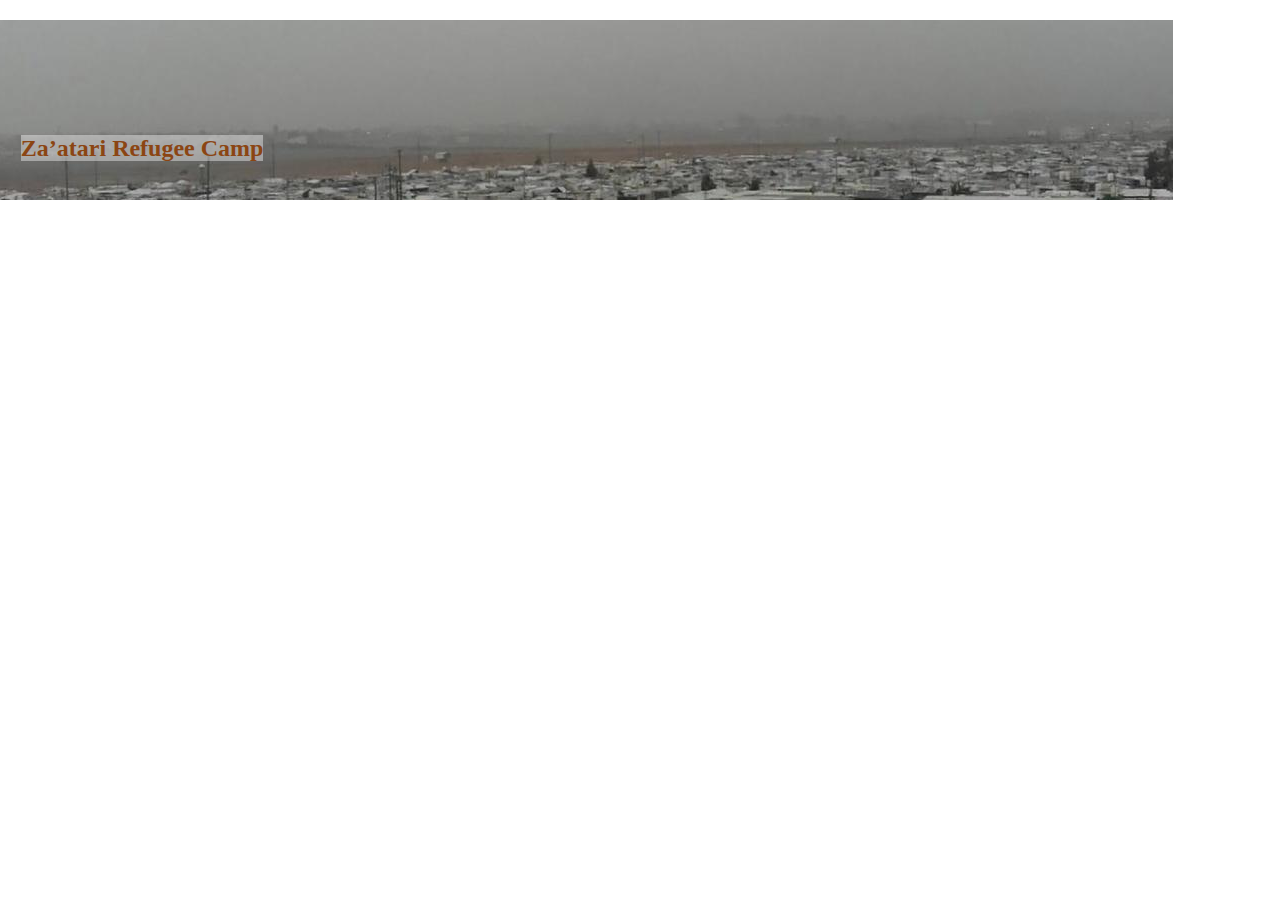
<file: index.html>
<!doctype html>
<html>
<head>
    <meta charset="utf-8">
    <meta name="description" content="">
    <meta name="viewport" content="width=device-width, initial-scale=1">
    <title>Za’atari Refugee Camp</title>

    <!-- Load CSS libraries -->
    <link href="https://cdn.jsdelivr.net/npm/bootstrap@5.1.1/dist/css/bootstrap.min.css" rel="stylesheet" integrity="sha384-F3w7mX95PdgyTmZZMECAngseQB83DfGTowi0iMjiWaeVhAn4FJkqJByhZMI3AhiU" crossorigin="anonymous">
    <link rel="stylesheet" href="css/style.css">

</head>
<body>

<div class="container" >

    <div class="row" style="width: 100vw; height: 20vh; margin-left:-9vw; background-image: url('img/example.jpg')">
        <h2 style="padding: 9vw 0 0 10vw">
            <mark style="background: rgba(255,255,255,0.4);  color: saddlebrown">Za’atari Refugee Camp</mark></h2>
    </div>

    <div class="row" style="width: 100vw;height: 50vh; margin-left:-9vw">
        <div class="col" style=" border-right: medium dashed black;text-align: center">
        <!-- Parent container for the scatterplot -->
            <div id="areaChart">
                <div id="tooltip" class="hidden">
                </div>
            </div>
        </div>
        <div class="col" style="text-align: center">
            <div id="barChart"></div>
        </div>
    </div>
</div>


<!-- Load JS libraries: jQuery, bootstrap, D3 -->
<script src="https://cdn.jsdelivr.net/npm/bootstrap@5.1.1/dist/js/bootstrap.bundle.min.js" integrity="sha384-/bQdsTh/da6pkI1MST/rWKFNjaCP5gBSY4sEBT38Q/9RBh9AH40zEOg7Hlq2THRZ" crossorigin="anonymous"></script>

<!-- d3 -->
<script src="https://d3js.org/d3.v7.min.js"></script>

<!-- own js files -->
<script src="js/main.js"></script>

</body>
</html>
</file>
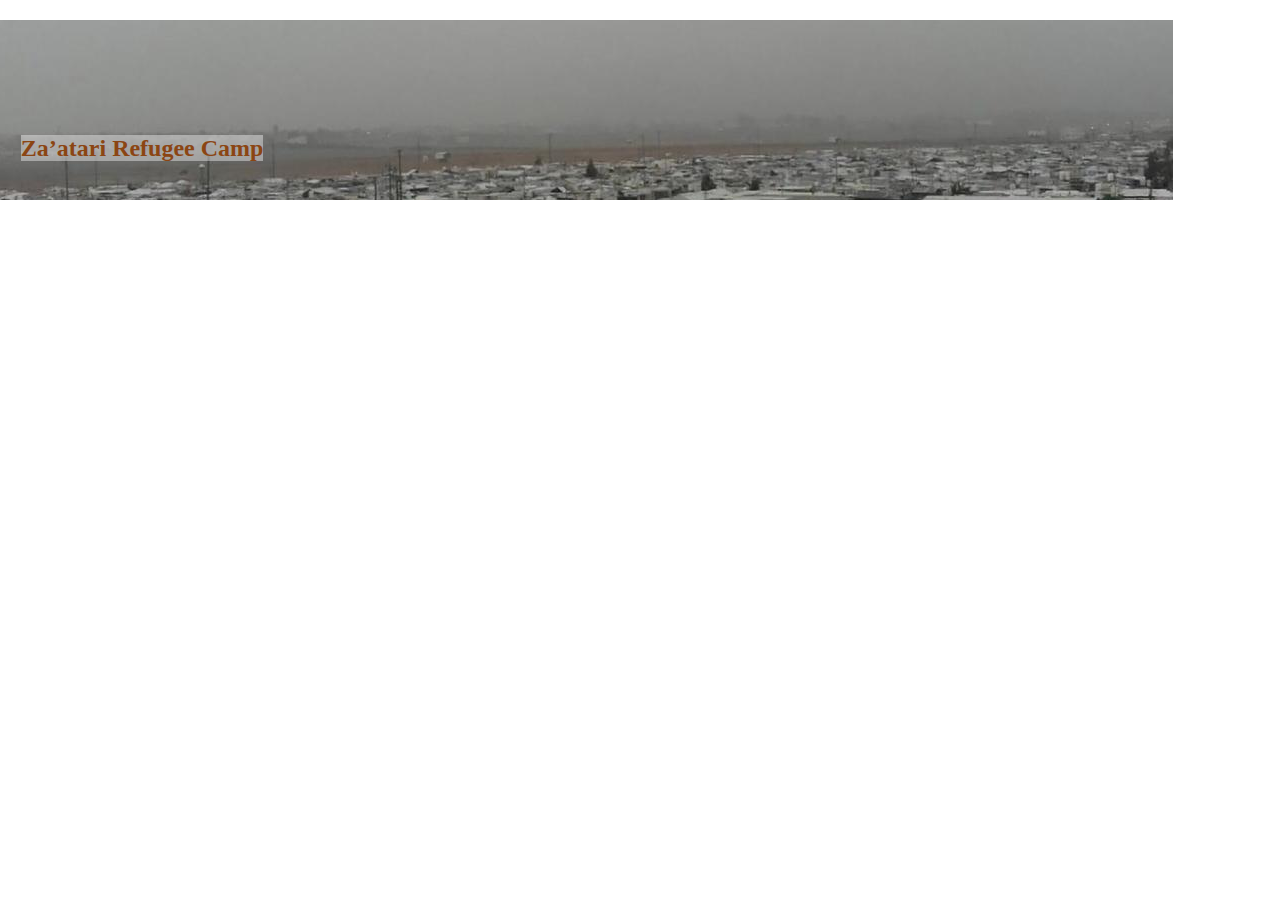
<file: hw/implementation/index.html>
<!doctype html>
<html>
<head>
    <meta charset="utf-8">
    <meta name="description" content="">
    <meta name="viewport" content="width=device-width, initial-scale=1">
    <title>CS171 - Homework5</title>

    <!-- Load CSS libraries -->
    <link href="https://cdn.jsdelivr.net/npm/bootstrap@5.1.1/dist/css/bootstrap.min.css" rel="stylesheet" integrity="sha384-F3w7mX95PdgyTmZZMECAngseQB83DfGTowi0iMjiWaeVhAn4FJkqJByhZMI3AhiU" crossorigin="anonymous">
    <link rel="stylesheet" href="css/style.css">

</head>
<body>

<div class="container" >

    <div class="row" style="width: 100vw; height: 20vh; margin-left:-9vw; background-image: url('img/example.jpg')">
        <h2 style="padding: 9vw 0 0 10vw">
            <mark style="background: rgba(255,255,255,0.4);  color: saddlebrown">Za’atari Refugee Camp</mark></h2>
    </div>

    <div class="row" style="width: 100vw;height: 50vh; margin-left:-9vw">
        <div class="col" style=" border-right: medium dashed black;text-align: center">
        <!-- Parent container for the scatterplot -->
            <div id="areaChart">
                <div id="tooltip" class="hidden">
                </div>
            </div>
        </div>
        <div class="col" style="text-align: center">
            <div id="barChart"></div>
        </div>
    </div>
</div>


<!-- Load JS libraries: jQuery, bootstrap, D3 -->
<script src="https://cdn.jsdelivr.net/npm/bootstrap@5.1.1/dist/js/bootstrap.bundle.min.js" integrity="sha384-/bQdsTh/da6pkI1MST/rWKFNjaCP5gBSY4sEBT38Q/9RBh9AH40zEOg7Hlq2THRZ" crossorigin="anonymous"></script>

<!-- d3 -->
<script src="https://d3js.org/d3.v7.min.js"></script>

<!-- own js files -->
<script src="js/main.js"></script>

</body>
</html>
</file>
<file: css/style.css>
/****************/
/*   BAR-CHART  */
/****************/

.bar {
    fill: #ccc;
}

.bar:hover {
    fill: #327972;
}


.axis {
    font: 10px sans-serif;
}

.axis path,
.axis line,

.domain {
    fill: none;
    stroke: #888;
    shape-rendering: crispEdges;
}

#chart-area text {
    font-size: 11px;
}

.axis-label {
    fill: #888;
    font-size: 10px;
}

.area {
    fill: #ccc;
    stroke: #333;
    stroke-width: 1;
}

.line {
    fill: none;
    stroke: #ff4500;      /* color of the line */
    stroke-width: 2;      /* width of the line */
}

.axis path, .axis line {
    fill: none;
    stroke: #000;
    shape-rendering: crispEdges;
}

.percentage-label {
    font-family: Arial, sans-serif;
    font-size: 12px;
    fill: #333;
}

#tooltip {
    position: absolute;
    width: 100px;
    height: auto;
    padding: 10px;
    background-color: white;
    -webkit-border-radius: 10px;
    -moz-border-radius: 10px;
    border-radius: 10px;
    -webkit-box-shadow: 4px 4px 10px rgba(0, 0, 0, 0.4);
    -moz-box-shadow: 4px 4px 10px rgba(0, 0, 0, 0.4);
    box-shadow: 4px 4px 10px rgba(0, 0, 0, 0.4);
    pointer-events: none;
}

#tooltip.hidden {
    display: none;
}

#tooltip p {
    margin: 0;
    font-family: sans-serif;
    font-size: 16px;
    line-height: 20px;
}
</file>
<file: hw/implementation/css/style.css>
/****************/
/*   BAR-CHART  */
/****************/

.bar {
    fill: #ccc;
}

.bar:hover {
    fill: #327972;
}


.axis {
    font: 10px sans-serif;
}

.axis path,
.axis line,

.domain {
    fill: none;
    stroke: #888;
    shape-rendering: crispEdges;
}

#chart-area text {
    font-size: 11px;
}

.axis-label {
    fill: #888;
    font-size: 10px;
}

.area {
    fill: #ccc;
    stroke: #333;
    stroke-width: 1;
}

.line {
    fill: none;
    stroke: #ff4500;      /* color of the line */
    stroke-width: 2;      /* width of the line */
}

.axis path, .axis line {
    fill: none;
    stroke: #000;
    shape-rendering: crispEdges;
}

.percentage-label {
    font-family: Arial, sans-serif;
    font-size: 12px;
    fill: #333;
}

#tooltip {
    position: absolute;
    width: 100px;
    height: auto;
    padding: 10px;
    background-color: white;
    -webkit-border-radius: 10px;
    -moz-border-radius: 10px;
    border-radius: 10px;
    -webkit-box-shadow: 4px 4px 10px rgba(0, 0, 0, 0.4);
    -moz-box-shadow: 4px 4px 10px rgba(0, 0, 0, 0.4);
    box-shadow: 4px 4px 10px rgba(0, 0, 0, 0.4);
    pointer-events: none;
}

#tooltip.hidden {
    display: none;
}

#tooltip p {
    margin: 0;
    font-family: sans-serif;
    font-size: 16px;
    line-height: 20px;
}
</file>
